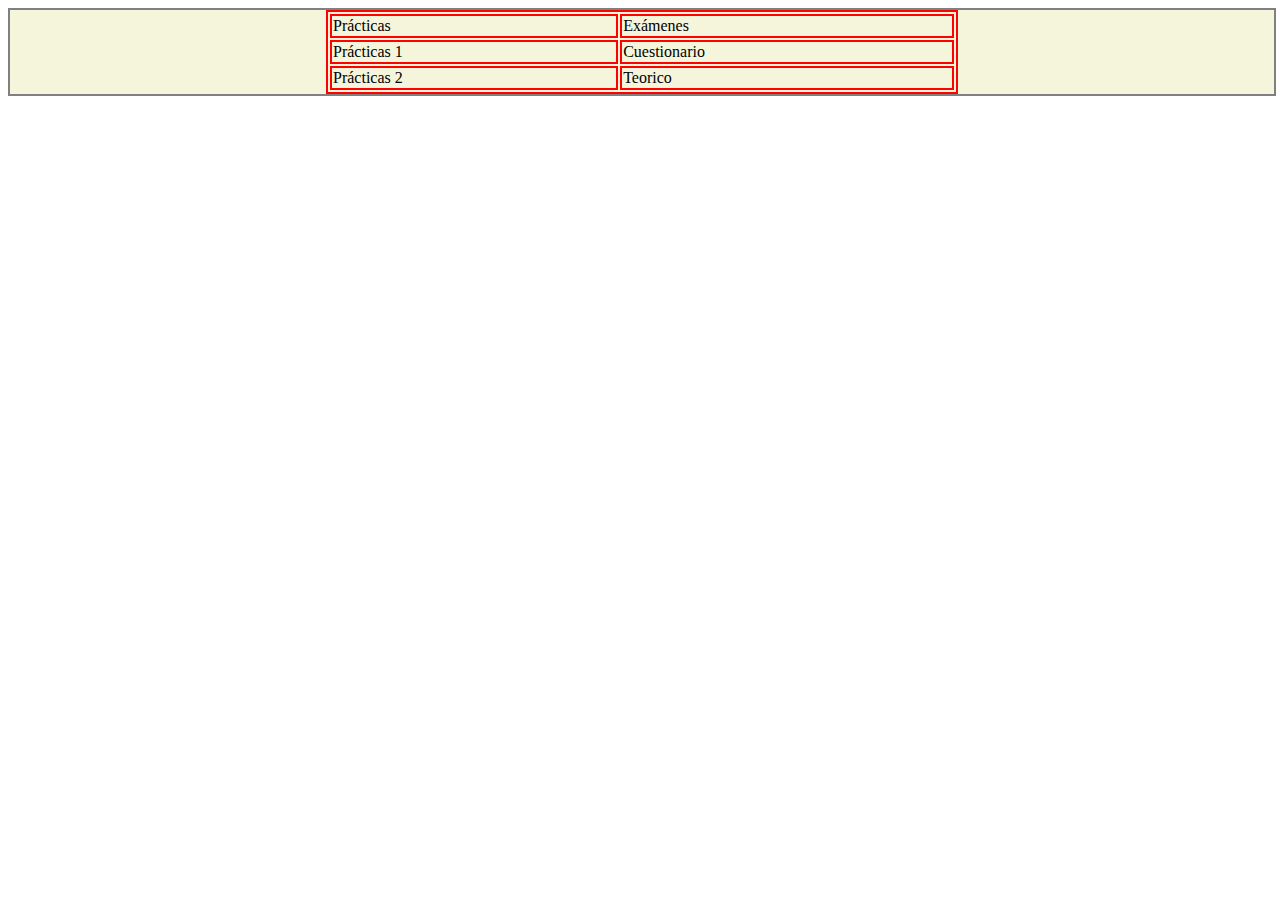
<file: HTML+CSS/1rpractica/index.html>
<!DOCTYPE html>
<html lang="en">
<head>
    <meta charset="UTF-8">
    <meta http-equiv="X-UA-Compatible" content="IE=edge">
    <meta name="viewport" content="width=device-width, initial-scale=1.0">
    <title>Document</title>
    <link rel="stylesheet" href="style.css">
</head>
<body>
    <main>
        <table>
            <thead>
                    <td> Prácticas </td>
                    <td> Exámenes </td>
            </thead>
            
            <tbody>
                <tr>
                    <td> Prácticas 1 </td>
                    <td> Cuestionario </td>
                </tr>
            
                <tr>
                    <td> Prácticas 2 </td>
                    <td> Teorico </td>
                </tr>
            </tbody>
        </table>
    </main>
</body>
</html>
</file>
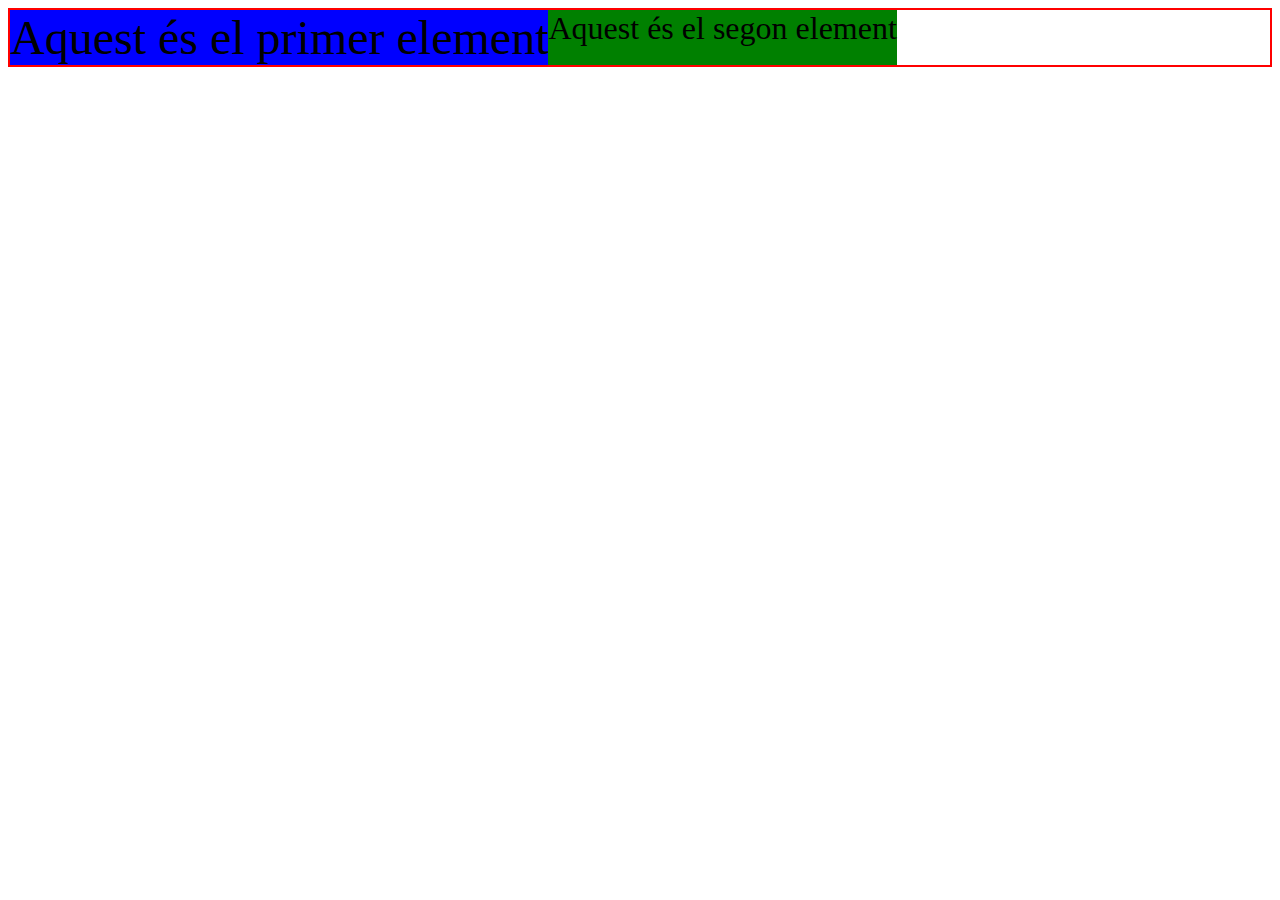
<file: HTML+CSS/2npractica/index.html>
<!DOCTYPE html>
<html lang="en">
<head>
    <meta charset="UTF-8">
    <meta http-equiv="X-UA-Compatible" content="IE=edge">
    <meta name="viewport" content="width=device-width, initial-scale=1.0">
    <title>Document</title>
    <link rel="stylesheet" href="style.css">
</head>
<body>
    <section>
        <article class="element1">Aquest és el primer element</article>
        <article class="element2">Aquest és el segon element</article>
    </section>
</body>
</html>
</file>
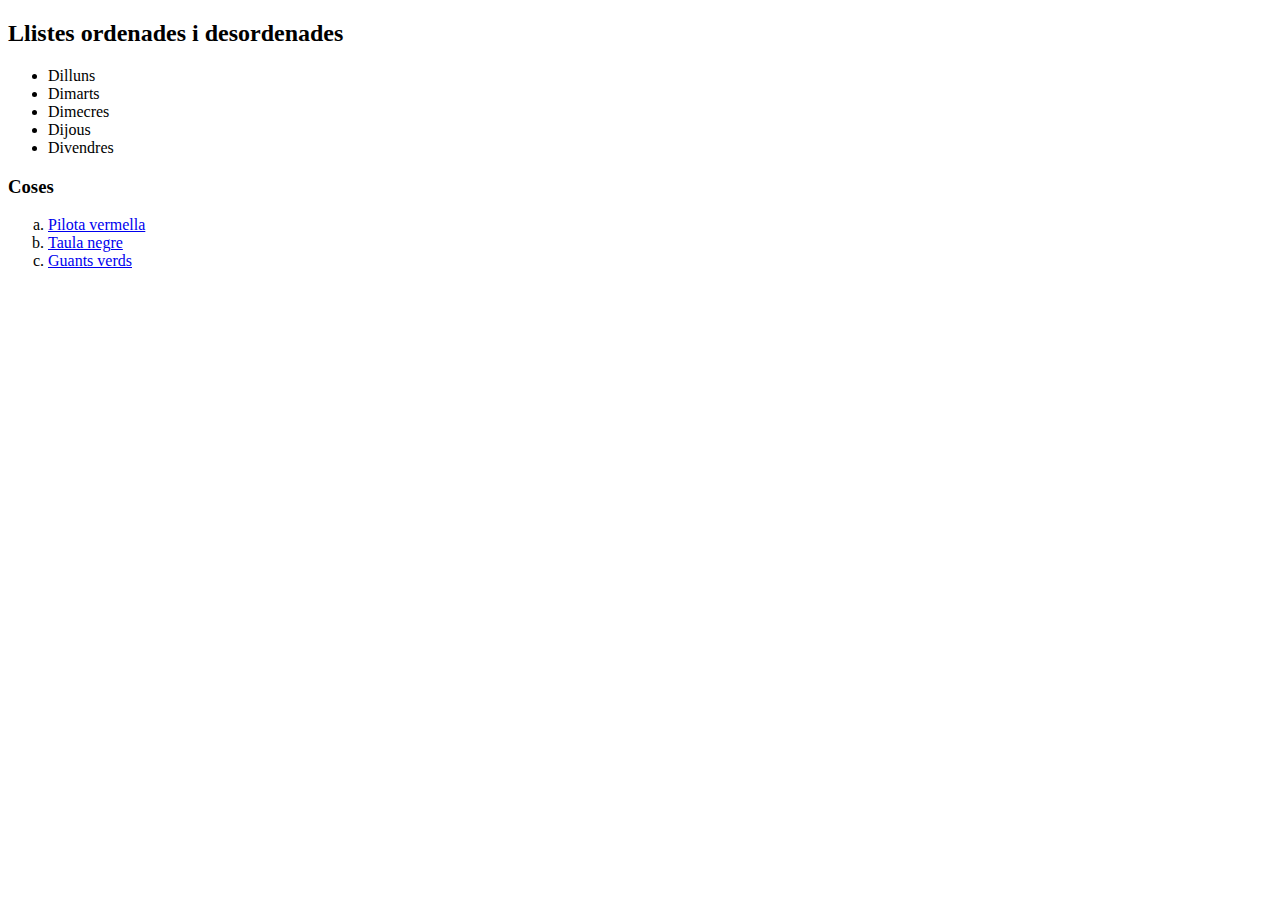
<file: HTML+CSS/3rpractica/index.html>
<!DOCTYPE html>
<html lang="en">
<head>
    <meta charset="UTF-8">
    <meta http-equiv="X-UA-Compatible" content="IE=edge">
    <meta name="viewport" content="width=device-width, initial-scale=1.0">
    <title>Document</title>
</head>
<body>
    <header>
        <h2> Llistes ordenades i desordenades </h2>
    </header>
    <main>
        <ul>
            <li> Dilluns </li>
            <li> Dimarts </li>
            <li> Dimecres </li>
            <li> Dijous </li>
            <li> Divendres </li>
        </ul>
        
        <h3> Coses </h3>
        
        <ol type="a">
            <li> <a href="https://www.givemefit.com/916-thickbox_default/fitball.jpg"> Pilota vermella </a> </li>
            <li> <a href="https://media.kavehome.com/media/cache/a5/0c/a50cd9089d15e0c6a03dfbefdc742ddd.jpg"> Taula negre </a></li> 
            <li> <a href="https://www.shopmami.com/pub/media/catalog/product/cache/49dcd5d85f0fa4d590e132d0368d8132/g/u/guantes_de_lana_ni_o_dinosaurio_1.jpg"> Guants verds </a> </li> 
        </ol>
    </main>
</body>
</html>
</file>
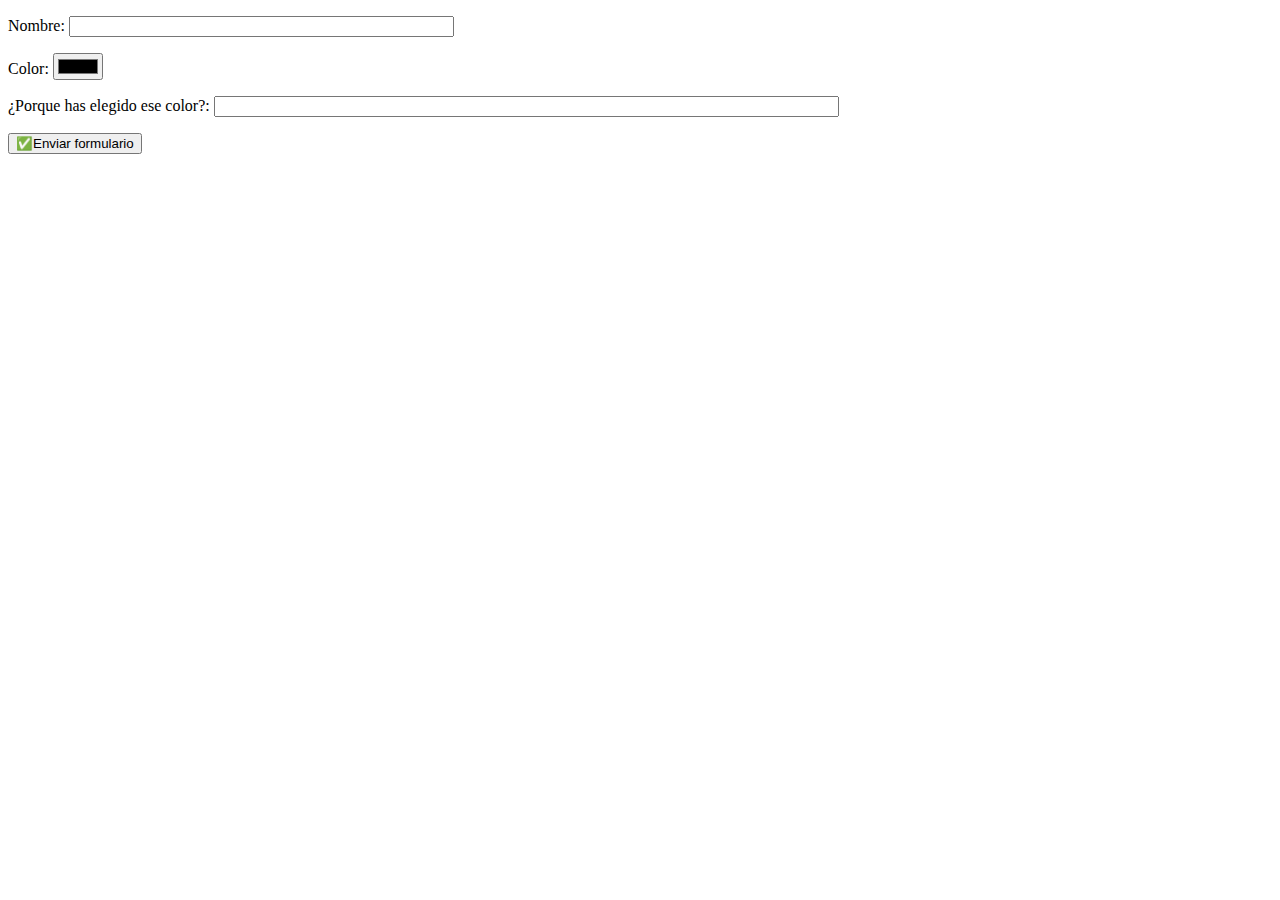
<file: Formulario/6practica/1formulario.html>
<!DOCTYPE html>
<html lang="en">
<head>
    <meta charset="UTF-8">
    <meta http-equiv="X-UA-Compatible" content="IE=edge">
    <meta name="Actividad 1 formularios 1" content="width=device-width, initial-scale=1.0">
    <title>Document</title>
</head>
<body>
    <main>

        <!-- Metodod del formulario -->
        <form action="mailto:correo@gmail.com" method="post">
            
            <!-- Nombre del usuario -->
            <p>Nombre: 
                <input type="text" name="Nombre completo" id="name" size="45" maxlength= "30">
            </p> 

            <!-- Elegir un color -->
            <p>Color: 
                <input type="color" name="Elige un color" id="ojos" size="45"  maxlength= "30">
            </p> 

            <!-- ¿Porque has elegido ese color? -->
            <p>¿Porque has elegido ese color?: 
                <input type="text" name="Expliacción del porque han elegido ese color" id="pqcolor" size="75" maxlength= "150">
            </p> 

            <!-- Enviar formulario -->
            <p>
                <input type="submit" value="✅Enviar formulario" />
            </p>

        </form>
            
    </main>
</body>
</html>
</file>
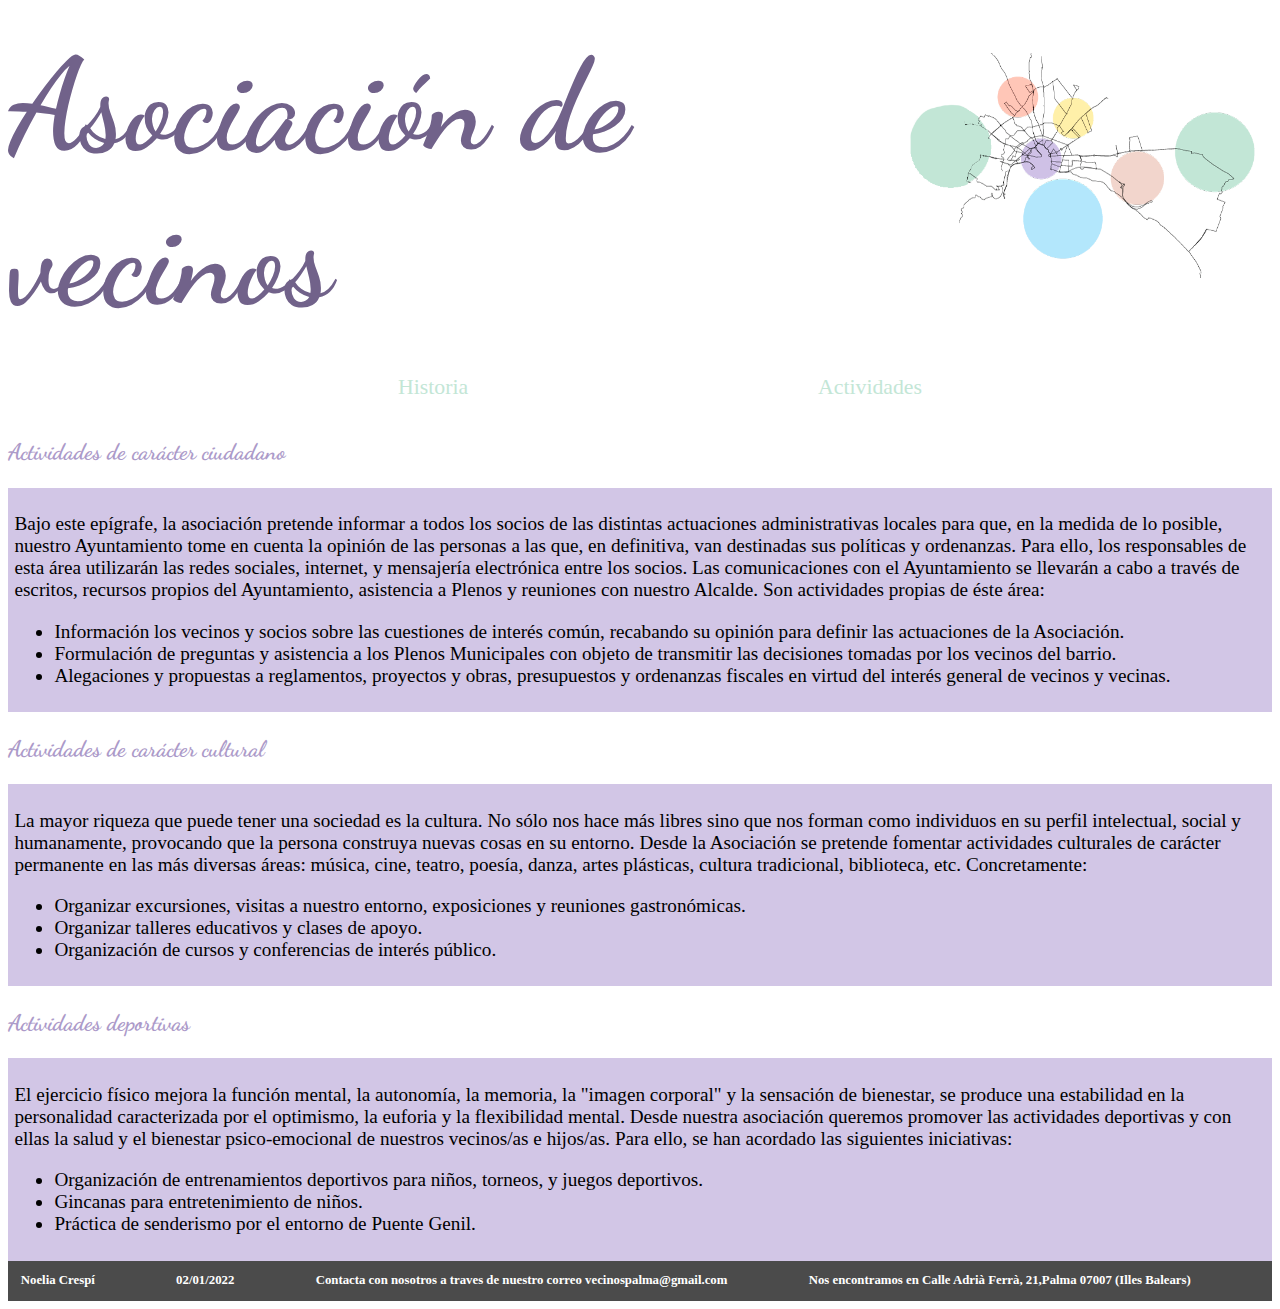
<file: HTML+CSS/4rpractica/actividades.html>
<!DOCTYPE html>
<html lang="en">
<head>
    <meta charset="UTF-8">
    <meta http-equiv="X-UA-Compatible" content="IE=edge">
    <meta name="viewport" content="width=device-width, initial-scale=1.0">
    <title>Asociación de vecinos</title>
    <link rel="stylesheet" href="style.css">
    <!-- importación del estilo de letra utilizado para títulos -->
    <link rel="preconnect" href="https://fonts.googleapis.com">
    <link rel="preconnect" href="https://fonts.gstatic.com" crossorigin>
    <link href="https://fonts.googleapis.com/css2?family=Dancing+Script&display=swap" rel="stylesheet">
</head>
<body>
    
    <!-- titulo de la web -->
    <header>
        <section class="title">
            <h1> <a href="home.html"> Asociación de vecinos </a> </h1>
            <a href="home.html"> <img src="./imagenes/indexImg.png" alt="" > </a>
        </section>
        
        <!-- barra de navefgación -->
        <section class="nav">
            <nav>
                <ul>
                    <li> <a href="historia.html">Historia</a></li>
                    <li> <a href="actividades.html">Actividades</a></li>
                </ul>
            </nav>
        </section>

    </header>

    <main>
        
        <!-- 1r apartado -->
        <article>
            <h3> Actividades de carácter ciudadano </h3>
            <div>
                <p>
                    Bajo este epígrafe, la asociación pretende informar a todos los socios de las distintas actuaciones administrativas locales para que, en la medida de lo posible, nuestro Ayuntamiento tome en cuenta la opinión de las personas a las que, en definitiva, van destinadas sus políticas y ordenanzas. Para ello, los responsables de esta área utilizarán las redes sociales, internet, y mensajería electrónica entre los socios. Las comunicaciones con el Ayuntamiento se llevarán a cabo a través de escritos, recursos propios del Ayuntamiento, asistencia a Plenos y reuniones con nuestro Alcalde. Son actividades propias de éste área:
                </p>
                <ul>
                    <li> Información los vecinos y socios sobre las cuestiones de interés común, recabando su opinión para definir las actuaciones de la Asociación.</li>
                    <li>Formulación de preguntas y asistencia a los Plenos Municipales con objeto de transmitir las decisiones tomadas por los vecinos del barrio.</li>
                    <li>Alegaciones y propuestas a reglamentos, proyectos y obras, presupuestos y ordenanzas fiscales en virtud del interés general de vecinos y vecinas.</li>
                </ul>
            </div>
        </article>
        
        <!-- 2n apartado -->
        <article>
            <h3> Actividades de carácter cultural </h3>
            <div>
                <p>
                    La mayor riqueza que puede tener una sociedad es la cultura. No sólo nos hace más libres sino que nos forman como individuos en su perfil intelectual, social y humanamente, provocando que la persona construya nuevas cosas en su entorno. Desde la Asociación se pretende fomentar actividades culturales de carácter permanente en las más diversas áreas: música, cine, teatro, poesía, danza, artes plásticas, cultura tradicional, biblioteca, etc. Concretamente:
                </p>
                <ul>
                    <li> Organizar excursiones, visitas a nuestro entorno, exposiciones y reuniones gastronómicas.</li>
                    <li> Organizar talleres educativos y clases de apoyo.</li>
                    <li>Organización de cursos y conferencias de interés público.</li>
                </ul>
            </div>
        </article>

        <!-- 3r apartado -->
        <article>
            <h3> Actividades deportivas </h3>
            <div>
                <p>
                    El ejercicio físico mejora la función mental, la autonomía, la memoria, la "imagen corporal" y la sensación de bienestar, se produce una estabilidad en la personalidad caracterizada por el optimismo, la euforia y la flexibilidad mental. Desde nuestra asociación queremos promover las actividades deportivas y con ellas la salud y el bienestar psico-emocional de nuestros vecinos/as e hijos/as. Para ello, se han acordado las siguientes iniciativas:
                </p>
                <ul>
                    <li> Organización de entrenamientos deportivos para niños, torneos, y juegos deportivos.</li>
                    <li> Gincanas para entretenimiento de niños.</li>
                    <li>Práctica de senderismo por el entorno de Puente Genil.</li>
                </ul>
            </div>
        </article>

    </main>

    <!-- Pie de página -->
    <footer>
        
        <h3> Noelia Crespí </h3>
        <h3> 02/01/2022 </h3>
        <h3> Contacta con nosotros a traves de nuestro correo <a href="mailto:vecinospalma@gmail.com"> vecinospalma@gmail.com </a></h3>
        <h3> Nos encontramos en <a href="https://goo.gl/maps/bT7B7QviNpjboJ129">Calle  Adrià Ferrà, 21,Palma 07007 (Illes Balears)</
        a></h3>

    </footer>

</body>

</html>
</file>
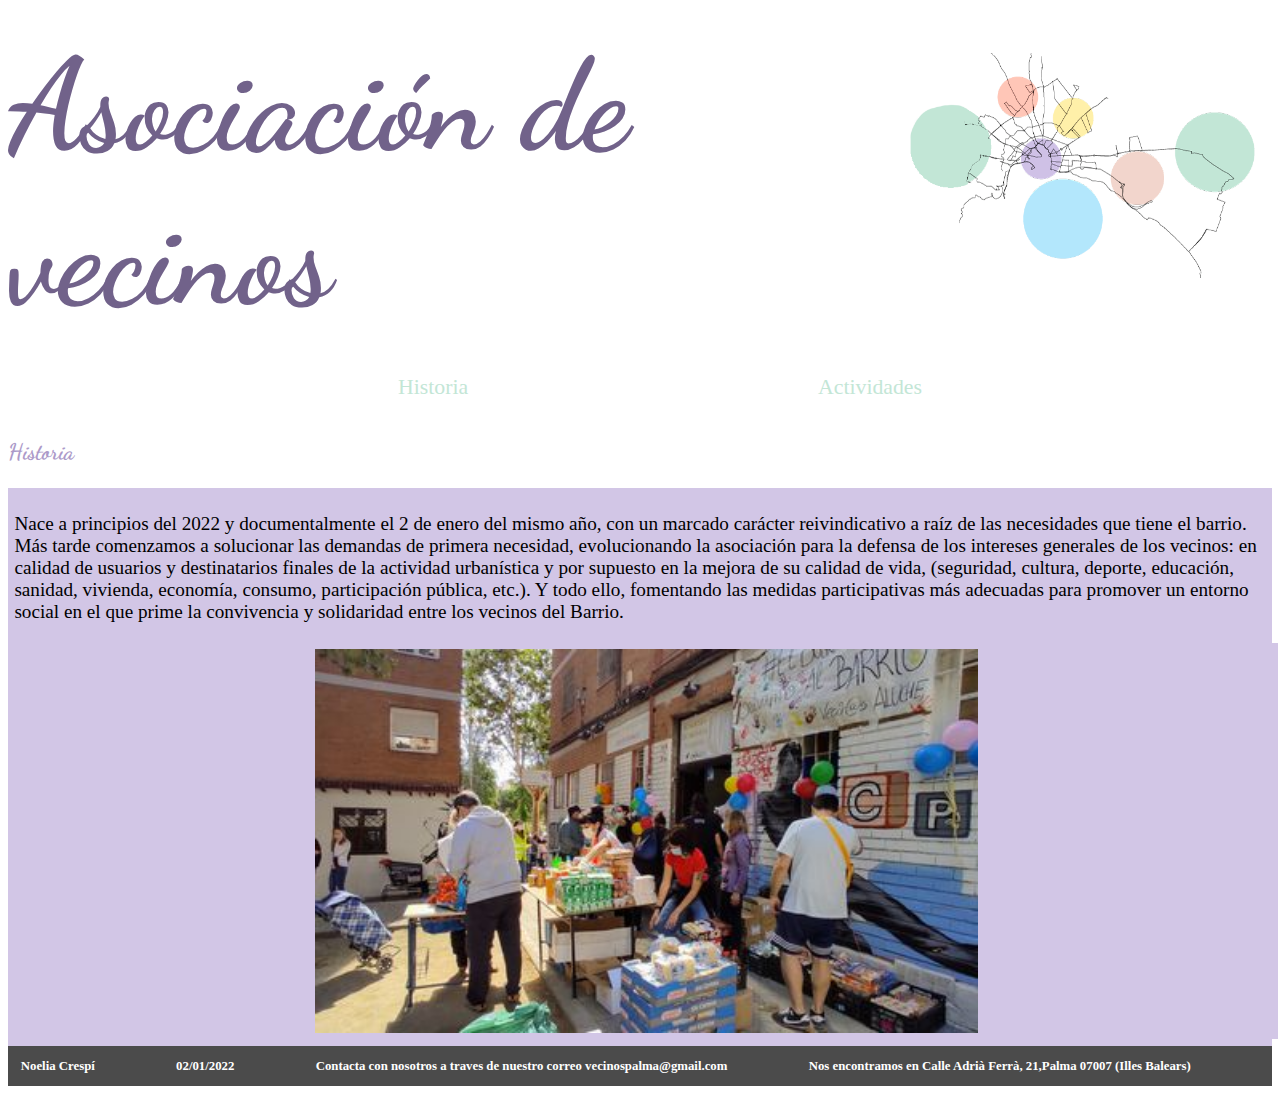
<file: HTML+CSS/4rpractica/historia.html>
<!DOCTYPE html>
<html lang="en">
<head>
    <meta charset="UTF-8">
    <meta http-equiv="X-UA-Compatible" content="IE=edge">
    <meta name="viewport" content="width=device-width, initial-scale=1.0">
    <title>Asociación de vecinos</title>
    <link rel="stylesheet" href="style.css">
    <!-- importación del estilo de letra utilizado para títulos -->
    <link rel="preconnect" href="https://fonts.googleapis.com">
    <link rel="preconnect" href="https://fonts.gstatic.com" crossorigin>
    <link href="https://fonts.googleapis.com/css2?family=Dancing+Script&display=swap" rel="stylesheet">
</head>
<body>
    
    <!-- titulo de la web -->
    <header>
        <section class="title">
            <h1> <a href="home.html"> Asociación de vecinos </a> </h1>
            <a href="home.html"> <img src="./imagenes/indexImg.png" alt="" > </a>
        </section>
        
        <!-- barra de navegación -->
        <section class="nav">
            <nav>
                <ul>
                    <li> <a href="historia.html">Historia</a></li>
                    <li> <a href="actividades.html">Actividades</a></li>
                </ul>
            </nav>
        </section>

    </header>

    <main>
        
        <article>
            <h3> Historia </h3>
            <div>
                <p>
                    Nace a principios del 2022 y documentalmente el 2 de enero del mismo año, con un marcado carácter reivindicativo a raíz de las necesidades que tiene el barrio. Más tarde comenzamos a solucionar las demandas de primera necesidad, evolucionando la asociación para la defensa de los intereses generales de los vecinos: en calidad de usuarios y destinatarios finales de la actividad urbanística y por supuesto en la mejora de su calidad de vida, (seguridad, cultura, deporte, educación, sanidad, vivienda, economía, consumo, participación pública, etc.). Y todo ello, fomentando las medidas participativas más adecuadas para promover un entorno social en el que prime la convivencia y solidaridad entre los vecinos del Barrio.
                </p>
                <div class="img">
                    <img src="./imagenes/historia.jpeg" alt="">
                </div>
            </div>
        </article>

    </main>

    <!-- Pie de página -->
    <footer>
        
        <h3> Noelia Crespí </h3>
        <h3> 02/01/2022 </h3>
        <h3> Contacta con nosotros a traves de nuestro correo <a href="mailto:vecinospalma@gmail.com"> vecinospalma@gmail.com </a></h3>
        <h3> Nos encontramos en <a href="https://goo.gl/maps/bT7B7QviNpjboJ129">Calle  Adrià Ferrà, 21,Palma 07007 (Illes Balears)</
        a></h3>
    
    </footer>

</body>

</html>
</file>
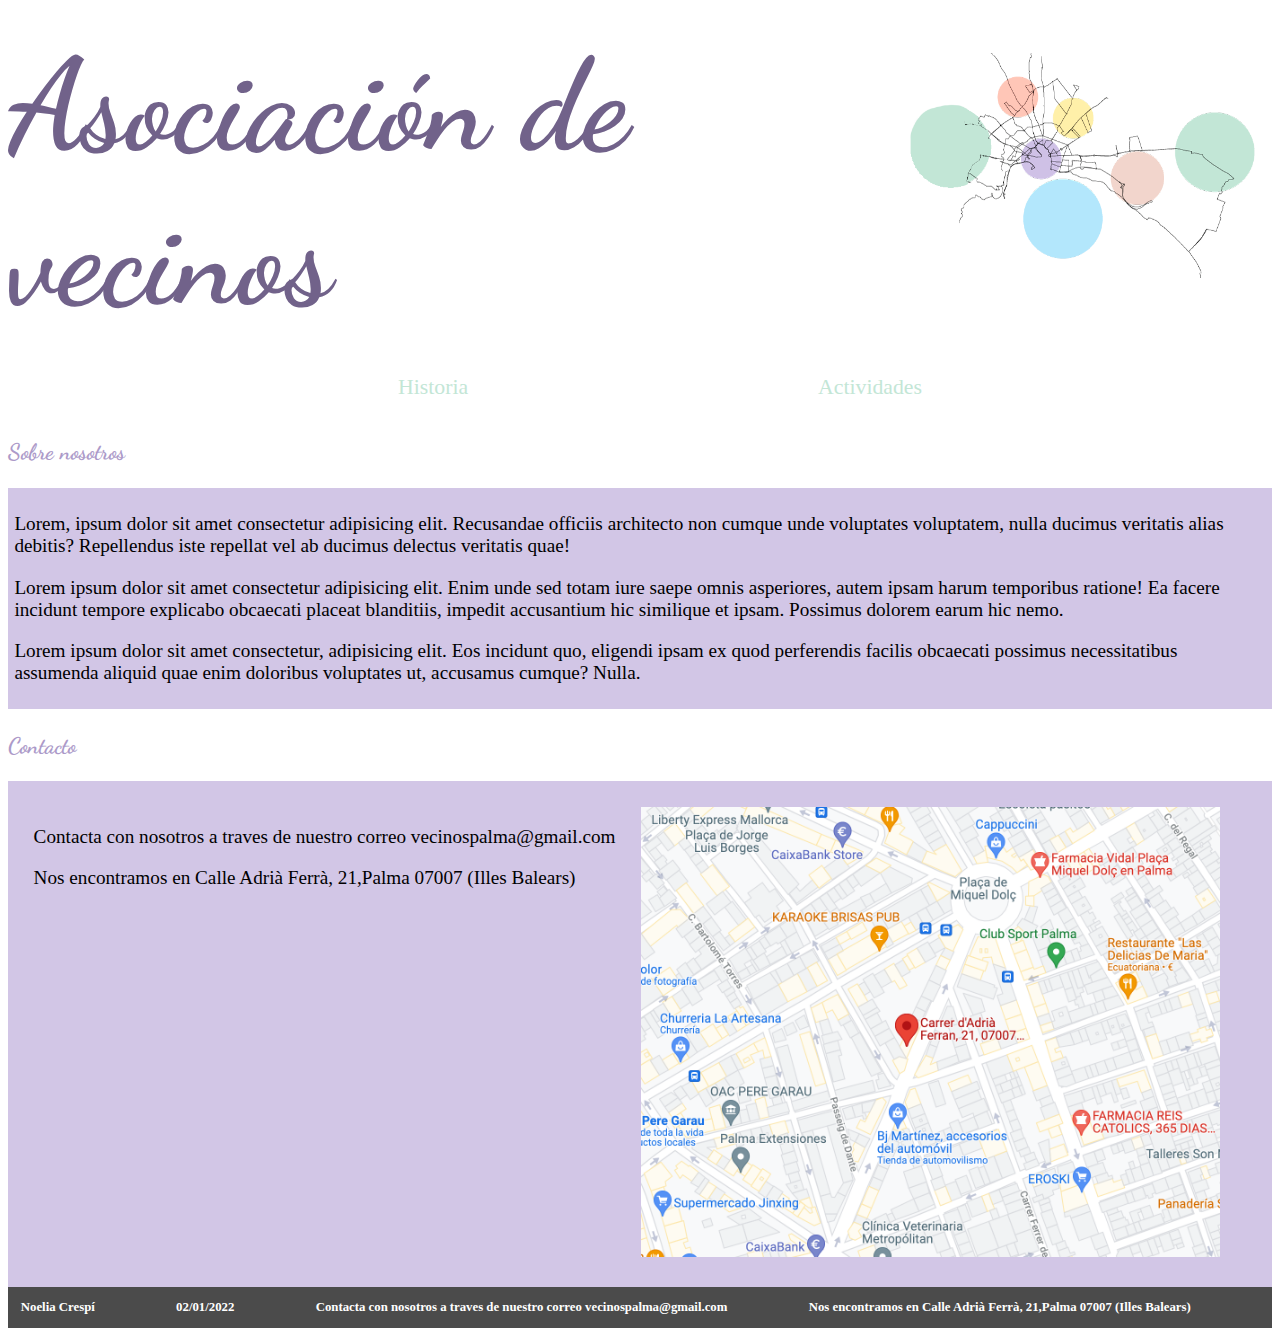
<file: HTML+CSS/4rpractica/home.html>
<!DOCTYPE html>
<html lang="en">
<head>
    <meta charset="UTF-8">
    <meta http-equiv="X-UA-Compatible" content="IE=edge">
    <meta name="viewport" content="width=device-width, initial-scale=1.0">
    <title>Asociación de vecinos</title>
    <link rel="stylesheet" href="style.css">
    <!-- importación del estilo de letra utilizado para títulos -->
    <link rel="preconnect" href="https://fonts.googleapis.com">
    <link rel="preconnect" href="https://fonts.gstatic.com" crossorigin>
    <link href="https://fonts.googleapis.com/css2?family=Dancing+Script&display=swap" rel="stylesheet">
</head>
<body>
    
    <header>
        
        <!-- titulo de la web -->
        <section class="title">
            <h1> <a href="home.html"> Asociación de vecinos </a> </h1>
            <a href="home.html"> <img src="./imagenes/indexImg.png" alt="" > </a>
        </section>
        
        <!-- barra de navefgación -->
        <section class="nav">
            <nav>
                <ul>
                    <li> <a href="historia.html">Historia</a></li>
                    <li> <a href="actividades.html">Actividades</a></li>
                </ul>
            </nav>
        </section>

    </header>

    <main>
        
        <!-- 1r apartado -->
        <article>
            <h3> Sobre nosotros </h3>
            <div>
                <p>
                    Lorem, ipsum dolor sit amet consectetur adipisicing elit. Recusandae officiis architecto non cumque unde voluptates voluptatem, nulla ducimus veritatis alias debitis? Repellendus iste repellat vel ab ducimus delectus veritatis quae!
                </p>
                <p>
                    Lorem ipsum dolor sit amet consectetur adipisicing elit. Enim unde sed totam iure saepe omnis asperiores, autem ipsam harum temporibus ratione! Ea facere incidunt tempore explicabo obcaecati placeat blanditiis, impedit accusantium hic similique et ipsam. Possimus dolorem earum hic nemo.
                </p>
                <p>
                    Lorem ipsum dolor sit amet consectetur, adipisicing elit. Eos incidunt quo, eligendi ipsam ex quod perferendis facilis obcaecati possimus necessitatibus assumenda aliquid quae enim doloribus voluptates ut, accusamus cumque? Nulla.
                </p>
            </div>
        </article>
        
        <!-- 2n apartado -->
        <aside>
            <h3>Contacto</h3>
            <div class="text">
                <div>
                    <p> Contacta con nosotros a traves de nuestro correo <a href="mailto:vecinospalma@gmail.com"> vecinospalma@gmail.com </a></p>
                    <p> Nos encontramos en <a href="https://goo.gl/maps/bT7B7QviNpjboJ129">Calle  Adrià Ferrà, 21,Palma 07007 (Illes Balears)</a></p>
                </div>
                <div>
                    <a href="https://goo.gl/maps/bT7B7QviNpjboJ129"><img src="./imagenes/mapsAsociación.png" alt=""></a>
                </div>
            </div>
        </aside>

    </main>

    <!-- Pie de página -->
    <footer>
        
        <h3> Noelia Crespí </h3>
        <h3> 02/01/2022 </h3>
        <h3> Contacta con nosotros a traves de nuestro correo <a href="mailto:vecinospalma@gmail.com"> vecinospalma@gmail.com </a></h3>
        <h3> Nos encontramos en <a href="https://goo.gl/maps/bT7B7QviNpjboJ129">Calle  Adrià Ferrà, 21,Palma 07007 (Illes Balears)</
        a></h3>
    
    </footer>

</body>

</html>
</file>
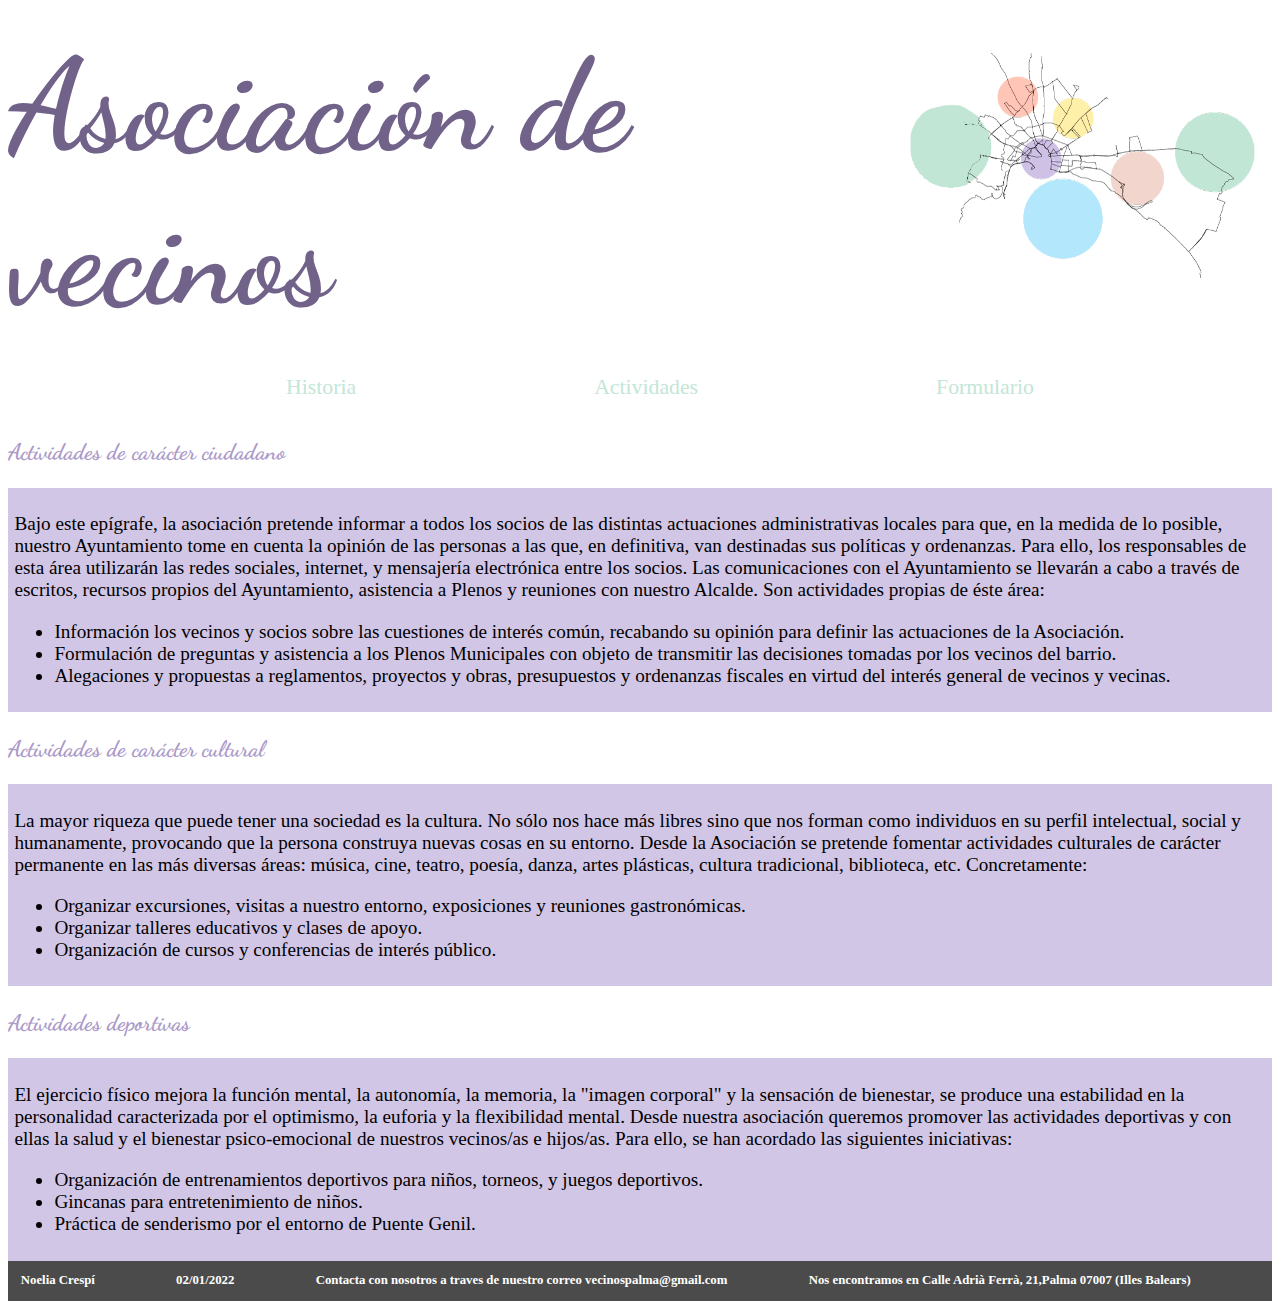
<file: HTML+CSS/5npractica/actividades.html>
<!DOCTYPE html>
<html lang="en">
<head>
    <meta charset="UTF-8">
    <meta http-equiv="X-UA-Compatible" content="IE=edge">
    <meta name="viewport" content="width=device-width, initial-scale=1.0">
    <title>Asociación de vecinos</title>
    <link rel="stylesheet" href="style.css">
    <!-- importación del estilo de letra utilizado para títulos -->
    <link rel="preconnect" href="https://fonts.googleapis.com">
    <link rel="preconnect" href="https://fonts.gstatic.com" crossorigin>
    <link href="https://fonts.googleapis.com/css2?family=Dancing+Script&display=swap" rel="stylesheet">
</head>
<body>
    
    <!-- titulo de la web -->
    <header>
        <section class="title">
            <h1> <a href="home.html"> Asociación de vecinos </a> </h1>
            <a href="home.html"> <img src="./imagenes/indexImg.png" alt="" > </a>
        </section>
        
        <!-- barra de navefgación -->
        <section class="nav">
            <nav>
                <ul>
                    <li> <a href="historia.html">Historia</a></li>
                    <li> <a href="actividades.html">Actividades</a></li>
                    <li> <a href="formulario.html"> Formulario </a></li>
                </ul>
            </nav>
        </section>

    </header>

    <main>
        
        <!-- 1r apartado -->
        <article>
            <h3> Actividades de carácter ciudadano </h3>
            <div>
                <p>
                    Bajo este epígrafe, la asociación pretende informar a todos los socios de las distintas actuaciones administrativas locales para que, en la medida de lo posible, nuestro Ayuntamiento tome en cuenta la opinión de las personas a las que, en definitiva, van destinadas sus políticas y ordenanzas. Para ello, los responsables de esta área utilizarán las redes sociales, internet, y mensajería electrónica entre los socios. Las comunicaciones con el Ayuntamiento se llevarán a cabo a través de escritos, recursos propios del Ayuntamiento, asistencia a Plenos y reuniones con nuestro Alcalde. Son actividades propias de éste área:
                </p>
                <ul>
                    <li> Información los vecinos y socios sobre las cuestiones de interés común, recabando su opinión para definir las actuaciones de la Asociación.</li>
                    <li>Formulación de preguntas y asistencia a los Plenos Municipales con objeto de transmitir las decisiones tomadas por los vecinos del barrio.</li>
                    <li>Alegaciones y propuestas a reglamentos, proyectos y obras, presupuestos y ordenanzas fiscales en virtud del interés general de vecinos y vecinas.</li>
                </ul>
            </div>
        </article>
        
        <!-- 2n apartado -->
        <article>
            <h3> Actividades de carácter cultural </h3>
            <div>
                <p>
                    La mayor riqueza que puede tener una sociedad es la cultura. No sólo nos hace más libres sino que nos forman como individuos en su perfil intelectual, social y humanamente, provocando que la persona construya nuevas cosas en su entorno. Desde la Asociación se pretende fomentar actividades culturales de carácter permanente en las más diversas áreas: música, cine, teatro, poesía, danza, artes plásticas, cultura tradicional, biblioteca, etc. Concretamente:
                </p>
                <ul>
                    <li> Organizar excursiones, visitas a nuestro entorno, exposiciones y reuniones gastronómicas.</li>
                    <li> Organizar talleres educativos y clases de apoyo.</li>
                    <li>Organización de cursos y conferencias de interés público.</li>
                </ul>
            </div>
        </article>

        <!-- 3r apartado -->
        <article>
            <h3> Actividades deportivas </h3>
            <div>
                <p>
                    El ejercicio físico mejora la función mental, la autonomía, la memoria, la "imagen corporal" y la sensación de bienestar, se produce una estabilidad en la personalidad caracterizada por el optimismo, la euforia y la flexibilidad mental. Desde nuestra asociación queremos promover las actividades deportivas y con ellas la salud y el bienestar psico-emocional de nuestros vecinos/as e hijos/as. Para ello, se han acordado las siguientes iniciativas:
                </p>
                <ul>
                    <li> Organización de entrenamientos deportivos para niños, torneos, y juegos deportivos.</li>
                    <li> Gincanas para entretenimiento de niños.</li>
                    <li>Práctica de senderismo por el entorno de Puente Genil.</li>
                </ul>
            </div>
        </article>

    </main>

    <!-- Pie de página -->
    <footer>
        
        <h3> Noelia Crespí </h3>
        <h3> 02/01/2022 </h3>
        <h3> Contacta con nosotros a traves de nuestro correo <a href="mailto:vecinospalma@gmail.com"> vecinospalma@gmail.com </a></h3>
        <h3> Nos encontramos en <a href="https://goo.gl/maps/bT7B7QviNpjboJ129">Calle  Adrià Ferrà, 21,Palma 07007 (Illes Balears)</
        a></h3>

    </footer>

</body>

</html>
</file>
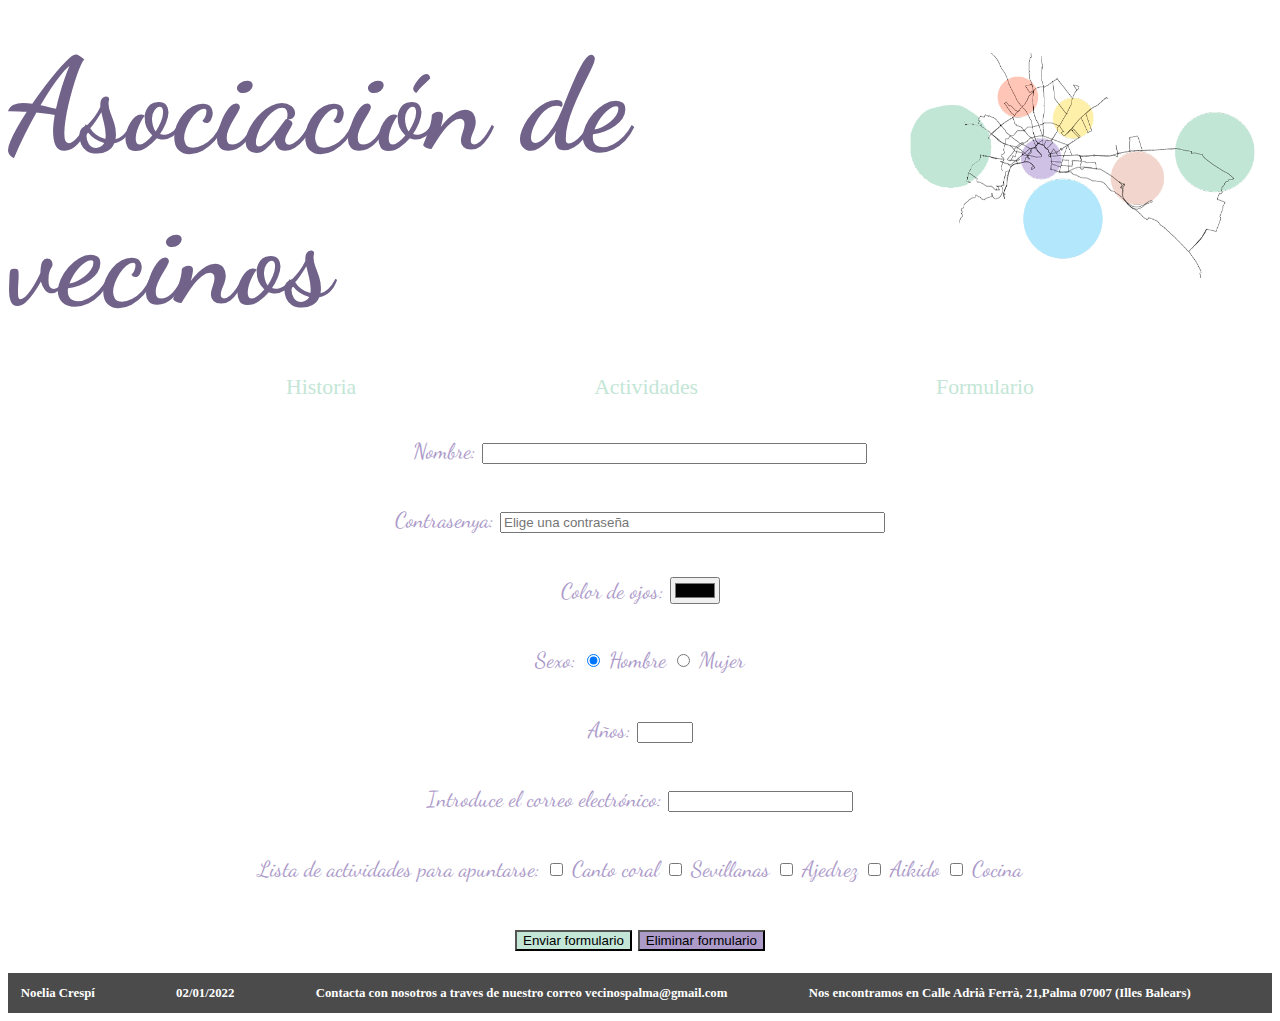
<file: HTML+CSS/5npractica/formulario.html>
<!DOCTYPE html>
<html lang="en">
<head>
    <meta charset="UTF-8">
    <meta http-equiv="X-UA-Compatible" content="IE=edge">
    <meta name="viewport" content="width=device-width, initial-scale=1.0">
    <title>Asociación de vecinos</title>
    <link rel="stylesheet" href="style.css">
    <!-- importación del estilo de letra utilizado para títulos -->
    <link rel="preconnect" href="https://fonts.googleapis.com">
    <link rel="preconnect" href="https://fonts.gstatic.com" crossorigin>
    <link href="https://fonts.googleapis.com/css2?family=Dancing+Script&display=swap" rel="stylesheet">
</head>
<body>
    
    <header>
        
        <!-- titulo de la web -->
        <section class="title">
            <h1> <a href="home.html"> Asociación de vecinos </a> </h1>
            <a href="home.html"> <img src="./imagenes/indexImg.png" alt="" > </a>
        </section>
        
        <!-- barra de navefgación -->
        <section class="nav">
            <nav>
                <ul>
                    <li> <a href="historia.html"> Historia </a></li>
                    <li> <a href="actividades.html"> Actividades </a></li>
                    <li> <a href="formulario.html"> Formulario </a></li>
                </ul>
            </nav>
        </section>

    </header>

    <main>
        
        <!-- Metodod del formulario -->
        <form action="mailto:correo@gmail.com" method="post">
            
            <!-- Nombre del usuario -->
            <p>Nombre: 
                <input type="text" name="Nombre completo" id="name" size="45" maxlength= "30">
            </p> 
            
            <!-- Contraseña del usuario -->
            <p>Contrasenya: <input type="password" name="contraseña" id="password" placeholder="Elige una contraseña" size="45" pattern="(?=^.{8,12}$)((?=.*\d)|(?=.*\W+))(?![.\n])(?=.*[A-Za-z]).*$"required>
            </p>
            
            <!-- Elegir un color -->
            <p>Color de ojos: 
                <input type="color" name="Color de ojos del usuario" id="ojos" size="45"  maxlength= "30">
            </p>            
            
            <!-- Elife el sexo -->
            <p>Sexo: 
                <input checked type="radio" name="sexo" id="hombre" value="h"> Hombre 
                <input type="radio" name="sexo" id="mujer" value="m"> Mujer 
            </p>

            <!-- Da la edad -->
            <p>Años: 
                <input type="number" name="nacido" id="edad" min="16" max="99" required>
            </p>

            <!-- Dejamos que le navegador compruebe el correo ya que las comprobaciones van cambiando -->
            <p>Introduce el correo electrónico: 
                <input type="email" name="email" id="email">
            </p>

            <!-- Lista de actividades -->
            <p>Lista de actividades para apuntarse:
                <input type="checkbox"  name="Lista de actividades para apuntarse" id="canto"> Canto coral
                <input type="checkbox"  name="Lista de actividades para apuntarse" id="sevillanas"> Sevillanas
                <input type="checkbox"  name="Lista de actividades para apuntarse" id="ajedrez"> Ajedrez
                <input type="checkbox"  name="Lista de actividades para apuntarse" id="aikido"> Aikido
                <input type="checkbox"  name="Lista de actividades para apuntarse" id="cocina"> Cocina
            </p>

            <!-- Enviar formulario -->
            <p>
                <input type="submit" value="Enviar formulario" />
            

            <!-- Eliminar formulario -->
                <input type="reset" value="Eliminar formulario" />
            </p>

        </form>
        
    </main>

        <!-- Pie de página -->
        <footer>
        
            <h3> Noelia Crespí </h3>
            <h3> 02/01/2022 </h3>
            <h3> Contacta con nosotros a traves de nuestro correo <a href="mailto:vecinospalma@gmail.com"> vecinospalma@gmail.com </a></h3>
            <h3> Nos encontramos en <a href="https://goo.gl/maps/bT7B7QviNpjboJ129">Calle  Adrià Ferrà, 21,Palma 07007 (Illes Balears)</
            a></h3>
        
        </footer>
    
    </body>
    
</html>
</file>
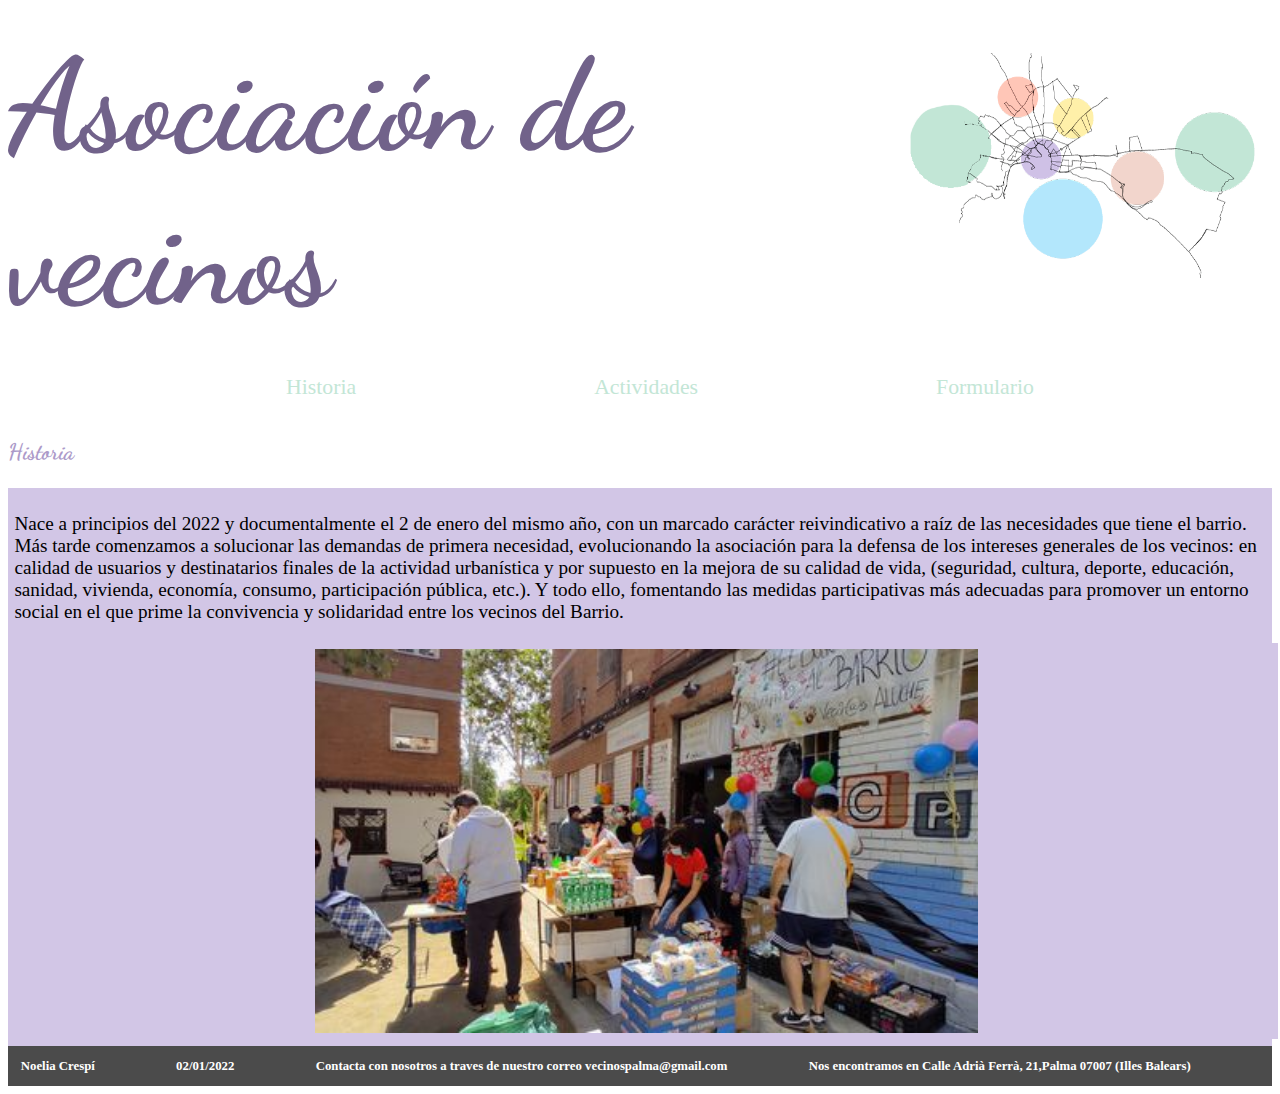
<file: HTML+CSS/5npractica/historia.html>
<!DOCTYPE html>
<html lang="en">
<head>
    <meta charset="UTF-8">
    <meta http-equiv="X-UA-Compatible" content="IE=edge">
    <meta name="viewport" content="width=device-width, initial-scale=1.0">
    <title>Asociación de vecinos</title>
    <link rel="stylesheet" href="style.css">
    <!-- importación del estilo de letra utilizado para títulos -->
    <link rel="preconnect" href="https://fonts.googleapis.com">
    <link rel="preconnect" href="https://fonts.gstatic.com" crossorigin>
    <link href="https://fonts.googleapis.com/css2?family=Dancing+Script&display=swap" rel="stylesheet">
</head>
<body>
    
    <!-- titulo de la web -->
    <header>
        <section class="title">
            <h1> <a href="home.html"> Asociación de vecinos </a> </h1>
            <a href="home.html"> <img src="./imagenes/indexImg.png" alt="" > </a>
        </section>
        
        <!-- barra de navegación -->
        <section class="nav">
            <nav>
                <ul>
                    <li> <a href="historia.html">Historia</a></li>
                    <li> <a href="actividades.html">Actividades</a></li>
                    <li> <a href="formulario.html"> Formulario </a></li>
                </ul>
            </nav>
        </section>

    </header>

    <main>
        
        <article>
            <h3> Historia </h3>
            <div>
                <p>
                    Nace a principios del 2022 y documentalmente el 2 de enero del mismo año, con un marcado carácter reivindicativo a raíz de las necesidades que tiene el barrio. Más tarde comenzamos a solucionar las demandas de primera necesidad, evolucionando la asociación para la defensa de los intereses generales de los vecinos: en calidad de usuarios y destinatarios finales de la actividad urbanística y por supuesto en la mejora de su calidad de vida, (seguridad, cultura, deporte, educación, sanidad, vivienda, economía, consumo, participación pública, etc.). Y todo ello, fomentando las medidas participativas más adecuadas para promover un entorno social en el que prime la convivencia y solidaridad entre los vecinos del Barrio.
                </p>
                <div class="img">
                    <img src="./imagenes/historia.jpeg" alt="">
                </div>
            </div>
        </article>

    </main>

    <!-- Pie de página -->
    <footer>
        
        <h3> Noelia Crespí </h3>
        <h3> 02/01/2022 </h3>
        <h3> Contacta con nosotros a traves de nuestro correo <a href="mailto:vecinospalma@gmail.com"> vecinospalma@gmail.com </a></h3>
        <h3> Nos encontramos en <a href="https://goo.gl/maps/bT7B7QviNpjboJ129">Calle  Adrià Ferrà, 21,Palma 07007 (Illes Balears)</
        a></h3>
    
    </footer>

</body>

</html>
</file>
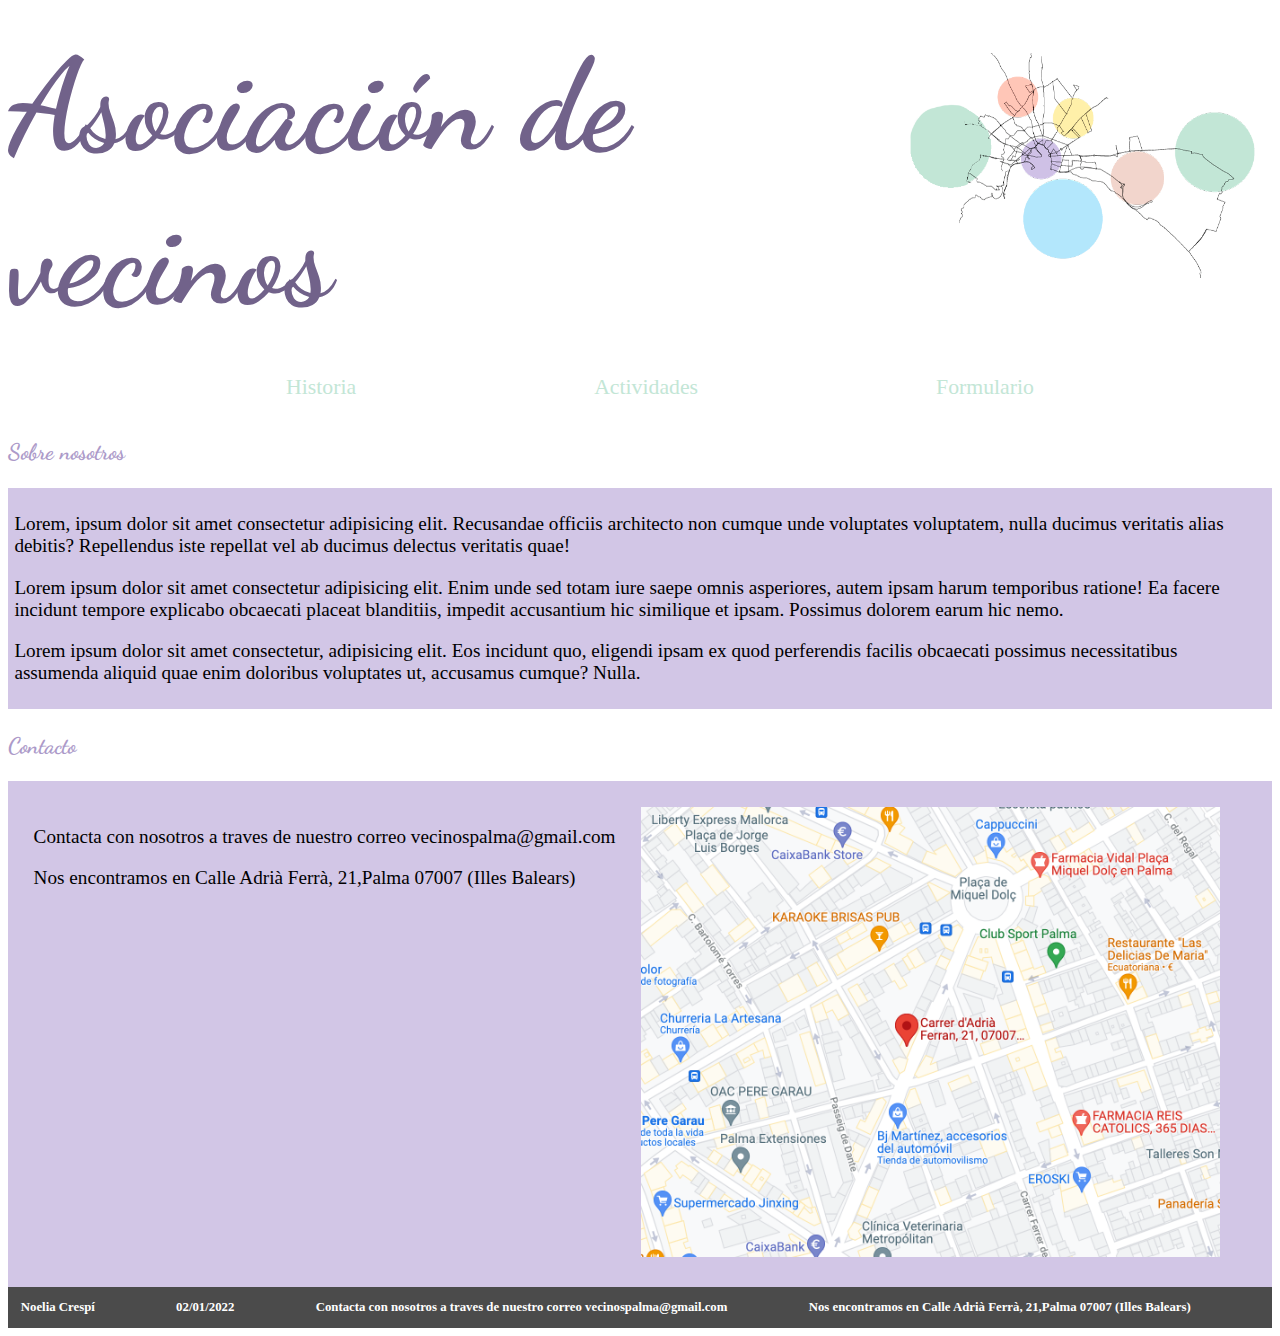
<file: HTML+CSS/5npractica/home.html>
<!DOCTYPE html>
<html lang="en">
<head>
    <meta charset="UTF-8">
    <meta http-equiv="X-UA-Compatible" content="IE=edge">
    <meta name="viewport" content="width=device-width, initial-scale=1.0">
    <title>Asociación de vecinos</title>
    <link rel="stylesheet" href="style.css">
    <!-- importación del estilo de letra utilizado para títulos -->
    <link rel="preconnect" href="https://fonts.googleapis.com">
    <link rel="preconnect" href="https://fonts.gstatic.com" crossorigin>
    <link href="https://fonts.googleapis.com/css2?family=Dancing+Script&display=swap" rel="stylesheet">
</head>
<body>
    
    <header>
        
        <!-- titulo de la web -->
        <section class="title">
            <h1> <a href="home.html"> Asociación de vecinos </a> </h1>
            <a href="home.html"> <img src="./imagenes/indexImg.png" alt="" > </a>
        </section>
        
        <!-- barra de navefgación -->
        <section class="nav">
            <nav>
                <ul>
                    <li> <a href="historia.html"> Historia </a></li>
                    <li> <a href="actividades.html"> Actividades </a></li>
                    <li> <a href="formulario.html"> Formulario </a></li>
                </ul>
            </nav>
        </section>

    </header>

    <main>
        
        <!-- 1r apartado -->
        <article>
            <h3> Sobre nosotros </h3>
            <div>
                <p>
                    Lorem, ipsum dolor sit amet consectetur adipisicing elit. Recusandae officiis architecto non cumque unde voluptates voluptatem, nulla ducimus veritatis alias debitis? Repellendus iste repellat vel ab ducimus delectus veritatis quae!
                </p>
                <p>
                    Lorem ipsum dolor sit amet consectetur adipisicing elit. Enim unde sed totam iure saepe omnis asperiores, autem ipsam harum temporibus ratione! Ea facere incidunt tempore explicabo obcaecati placeat blanditiis, impedit accusantium hic similique et ipsam. Possimus dolorem earum hic nemo.
                </p>
                <p>
                    Lorem ipsum dolor sit amet consectetur, adipisicing elit. Eos incidunt quo, eligendi ipsam ex quod perferendis facilis obcaecati possimus necessitatibus assumenda aliquid quae enim doloribus voluptates ut, accusamus cumque? Nulla.
                </p>
            </div>
        </article>
        
        <!-- 2n apartado -->
        <aside>
            <h3>Contacto</h3>
            <div class="text">
                <div>
                    <p> Contacta con nosotros a traves de nuestro correo <a href="mailto:vecinospalma@gmail.com"> vecinospalma@gmail.com </a></p>
                    <p> Nos encontramos en <a href="https://goo.gl/maps/bT7B7QviNpjboJ129">Calle  Adrià Ferrà, 21,Palma 07007 (Illes Balears)</a></p>
                </div>
                <div>
                    <a href="https://goo.gl/maps/bT7B7QviNpjboJ129"><img src="./imagenes/mapsAsociación.png" alt=""></a>
                </div>
            </div>
        </aside>

    </main>

    <!-- Pie de página -->
    <footer>
        
        <h3> Noelia Crespí </h3>
        <h3> 02/01/2022 </h3>
        <h3> Contacta con nosotros a traves de nuestro correo <a href="mailto:vecinospalma@gmail.com"> vecinospalma@gmail.com </a></h3>
        <h3> Nos encontramos en <a href="https://goo.gl/maps/bT7B7QviNpjboJ129">Calle  Adrià Ferrà, 21,Palma 07007 (Illes Balears)</
        a></h3>
    
    </footer>

</body>

</html>
</file>
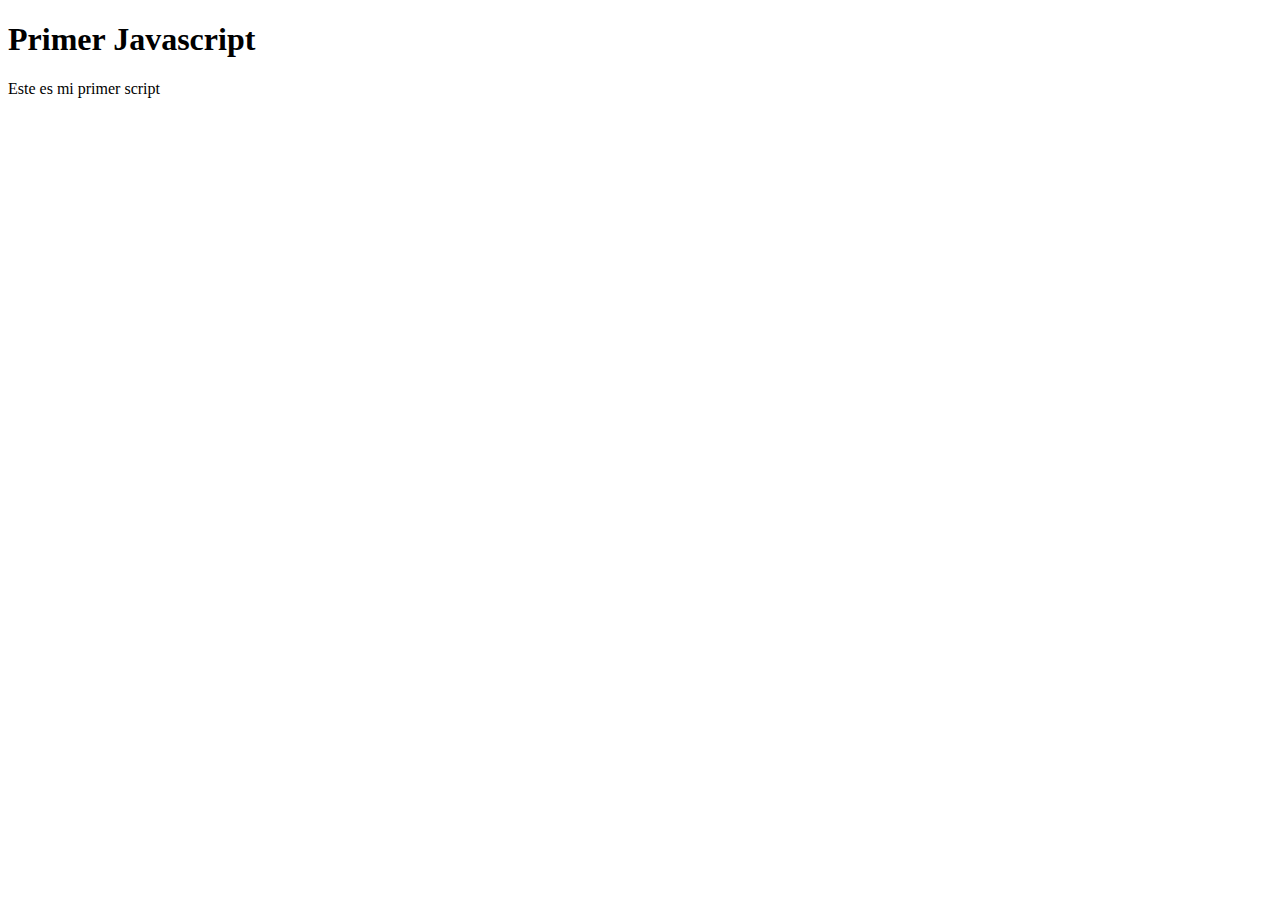
<file: Javascript/practica2/Ejercicio_1_2.html>
<!DOCTYPE html>
<html lang="en">
<head>
    <meta charset="UTF-8">
    <meta http-equiv="X-UA-Compatible" content="IE=edge">
    <meta name="Actividad 2, bloque 2" content="width=device-width, initial-scale=1.0">
    <title>Actividad 2, bloque 2</title>
</head>
<body>

    <h1>Primer Javascript</h1>

    <!-- importar el archijo Javascript -->
    <script src="1.js"></script>

</body>
</html>
</file>
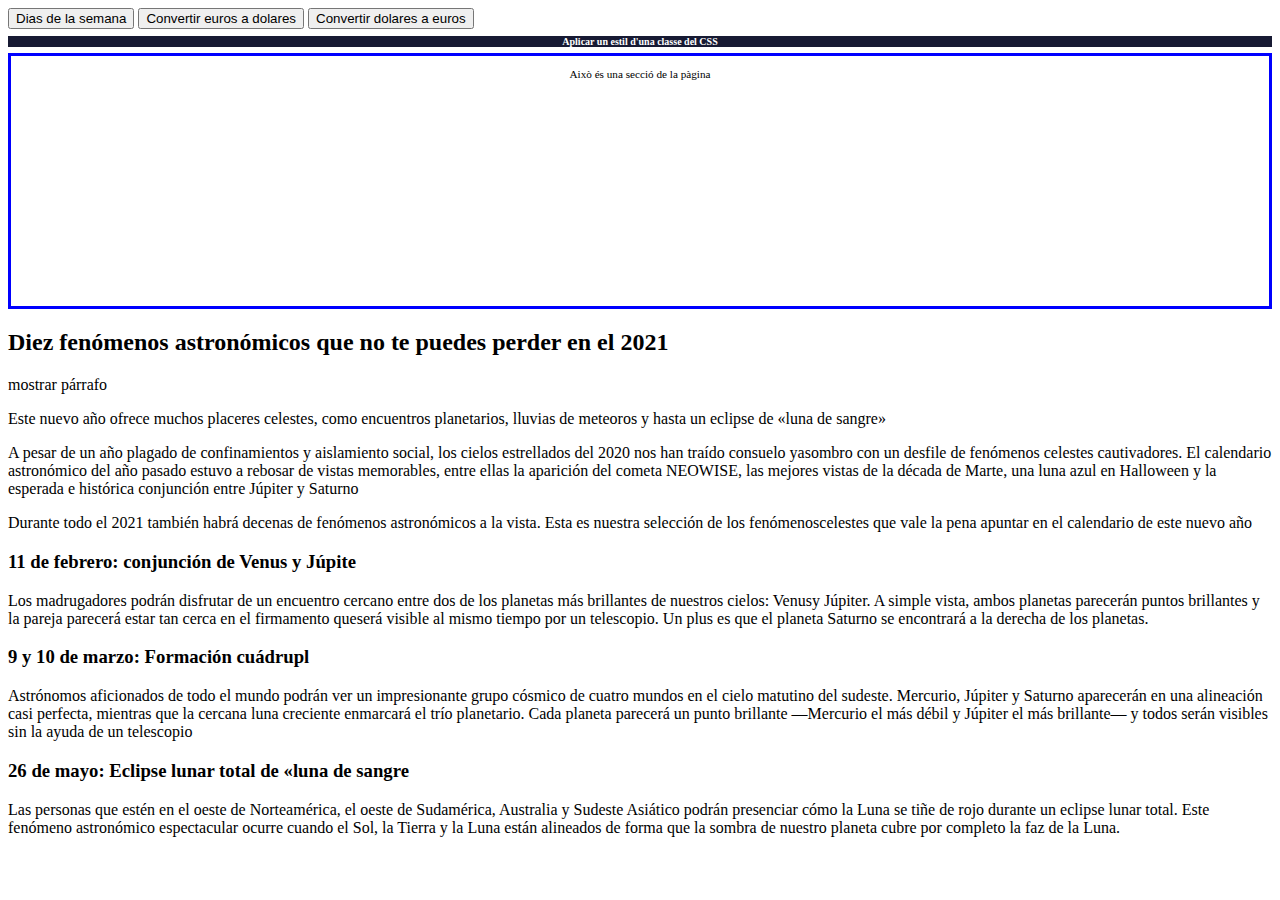
<file: Javascript/practica5/Ejercicio_1_2_3/Ejercicio_1_2_3.html>
<!DOCTYPE html>
<html lang="en">
<head>
    <meta charset="UTF-8">
    <meta http-equiv="X-UA-Compatible" content="IE=edge">
    <meta name="viewport" content="width=device-width, initial-scale=1.0">
    <title>Document</title>
    <script src="./1.js"></script>
    <link rel="stylesheet" href="style.css">
    

</head>
<body>
    <button onclick="diasSemana()">Dias de la semana</button>
    <button onclick="euroDolar()">Convertir euros a dolares</button>
    <button onclick="dolarEuro()">Convertir dolares a euros</button>
    
    <main>
        <h1 class="h1">Aplicar un estil d'una classe del CSS</h1>

        <section class="section" id="section">
            
            <p>Això és una secció de la pàgina</p>

        </section>

        <h2>
            Diez fenómenos astronómicos que no te puedes perder en el 2021
        </h2>

        <div>
            <p>mostrar párrafo</p>
        </div>

        <div>
            <p>Este nuevo año ofrece muchos placeres celestes, como encuentros planetarios, lluvias de meteoros y hasta un eclipse de «luna de sangre»</p>
        </div>

        <p>
            A pesar de un año plagado de confinamientos y aislamiento social, los cielos estrellados del 2020 nos han traído consuelo yasombro con un desfile de fenómenos celestes cautivadores. El calendario astronómico del año pasado estuvo a rebosar de vistas memorables, entre ellas la aparición del cometa NEOWISE, las mejores vistas de la década de Marte, una luna azul en Halloween y la esperada e histórica conjunción entre Júpiter y Saturno
        </p>
            Durante todo el 2021 también habrá decenas de fenómenos astronómicos a la vista. Esta es nuestra selección de los fenómenoscelestes que vale la pena apuntar en el calendario de este nuevo año
        <p>

        <h3>
            11 de febrero: conjunción de Venus y Júpite
        </h3>

        <p>
            Los madrugadores podrán disfrutar de un encuentro cercano entre dos de los planetas más brillantes de nuestros cielos: Venusy Júpiter. A simple vista, ambos planetas parecerán puntos brillantes y la pareja parecerá estar tan cerca en el firmamento queserá visible al mismo tiempo por un telescopio. Un plus es que el planeta Saturno se encontrará a la derecha de los planetas. 
        </p>
        
        <h3>
            9 y 10 de marzo: Formación cuádrupl
        </h3>

        <p>
            Astrónomos aficionados de todo el mundo podrán ver un impresionante grupo cósmico de cuatro mundos en el cielo matutino del sudeste. Mercurio, Júpiter y Saturno aparecerán en una alineación casi perfecta, mientras que la cercana luna creciente enmarcará el trío planetario. Cada planeta parecerá un punto brillante —Mercurio el más débil y Júpiter el más brillante— y todos serán visibles sin la ayuda de un telescopio
        </p>

        <h3>
            26 de mayo: Eclipse lunar total de «luna de sangre
        </h3>

        <p>
            Las personas que estén en el oeste de Norteamérica, el oeste de Sudamérica, Australia y Sudeste Asiático podrán presenciar cómo la Luna se tiñe de rojo durante un eclipse lunar total. Este fenómeno astronómico espectacular ocurre cuando el Sol, la Tierra y la Luna están alineados de forma que la sombra de nuestro planeta cubre por completo la faz de la Luna.
        </p>

    
        
    </main>
</body>
</html>
</file>
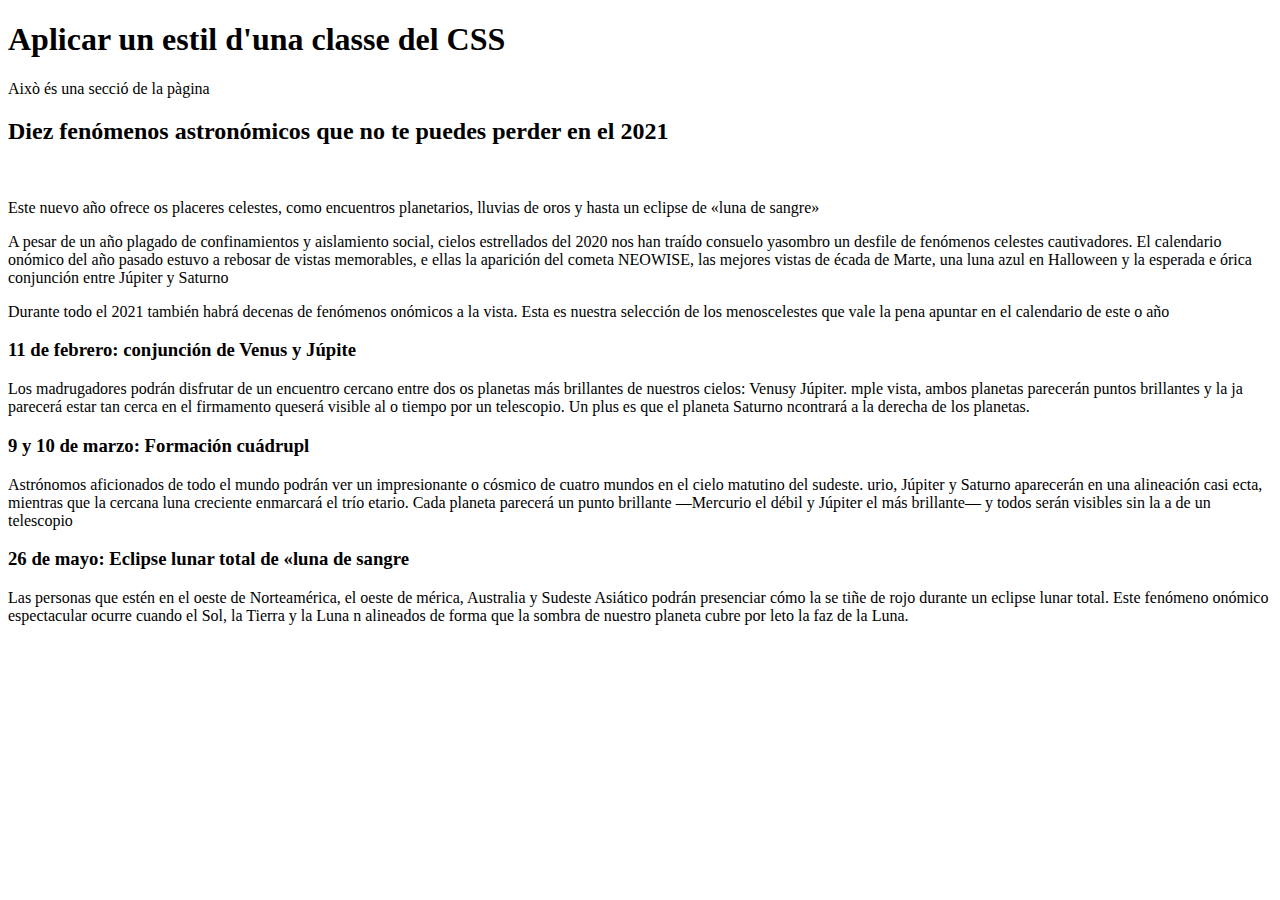
<file: Javascript/practica5/Ejercicio_4/Ejercicio_4.html>
<!DOCTYPE html>
<html lang="en">

<head>
    <meta charset="UTF-8">
    <meta http-equiv="X-UA-Compatible" content="IE=edge">
    <meta name="viewport" content="width=device-width, initial-scale=1.0">
    <title>Document</title>
    <link rel="stylesheet" href="style4.css">
</head>

<body>

    <main>
        <h1>Aplicar un estil d'una classe del CSS</h1>
        <section>
            <p>Això és una secció de la pàgina</p>
        </section>
        <h2>
            Diez fenómenos astronómicos que no te puedes perder en el 2021
        </h2>
        <p class="ocultar" onclick="mostrarParrafo()">Mostrar párrafo</p>
        <p class="visible" onclick="ocultarParrafo()">Este nuevo año ofrece os placeres celestes, como encuentros
            planetarios, lluvias de oros y hasta un eclipse de «luna de sangre»</p>
        <p>
            A pesar de un año plagado de confinamientos y aislamiento social, cielos estrellados del 2020 nos han traído
            consuelo yasombro un desfile de fenómenos celestes cautivadores. El calendario onómico del año pasado estuvo
            a
            rebosar de vistas memorables, e ellas la aparición del cometa NEOWISE, las mejores vistas de écada de Marte,
            una
            luna azul en Halloween y la esperada e órica conjunción entre Júpiter y Saturno
        </p>
        <p>
            Durante todo el 2021 también habrá decenas de fenómenos onómicos a la vista. Esta es nuestra selección de
            los
            menoscelestes que vale la pena apuntar en el calendario de este o año
        </p>
        <h3>
            11 de febrero: conjunción de Venus y Júpite
        </h3>
        <p>
            Los madrugadores podrán disfrutar de un encuentro cercano entre dos os planetas más brillantes de nuestros
            cielos: Venusy Júpiter. mple vista, ambos planetas parecerán puntos brillantes y la ja parecerá estar tan
            cerca
            en el firmamento queserá visible al o tiempo por un telescopio. Un plus es que el planeta Saturno ncontrará
            a la
            derecha de los planetas.
        </p>

        <h3>
            9 y 10 de marzo: Formación cuádrupl
        </h3>
        <p>
            Astrónomos aficionados de todo el mundo podrán ver un impresionante o cósmico de cuatro mundos en el cielo
            matutino del sudeste. urio, Júpiter y Saturno aparecerán en una alineación casi ecta, mientras que la
            cercana
            luna creciente enmarcará el trío etario. Cada planeta parecerá un punto brillante —Mercurio el débil y
            Júpiter
            el más brillante— y todos serán visibles sin la a de un telescopio
        </p>
        <h3>
            26 de mayo: Eclipse lunar total de «luna de sangre
        </h3>
        <p>
            Las personas que estén en el oeste de Norteamérica, el oeste de mérica, Australia y Sudeste Asiático podrán
            presenciar cómo la se tiñe de rojo durante un eclipse lunar total. Este fenómeno onómico espectacular ocurre
            cuando el Sol, la Tierra y la Luna n alineados de forma que la sombra de nuestro planeta cubre por leto la
            faz
            de la Luna.
        </p>
    </main>

    <script>
        /* Actividad 4

Ocultar parrafo y volverlo a enseñar 
*/

        function ocultarParrafo() {
            let parrafo = document.getElementsByTagName("p");
            parrafo[1].className = "visible";
            parrafo[2].className = "ocultar";
        }

        function mostrarParrafo() {
            let parrafo = document.getElementsByTagName("p");
            parrafo[1].className = "ocultar";
            parrafo[2].className = "visible";
        }
    </script>

</body>

</html>
</file>
<file: HTML+CSS/1rpractica/style.css>
table *, table {
    font-family: 'Times New Roman', Times, serif;
    border-width: 2pt;
    border-color: #ff0100;
    border-style: solid;
}

table{
    width: 50%;
    height: fit-content;
}

main{
    display: flex;
    border-width: 2pt;
    width: 100%;
    border-color: #808080;
    border-style: solid;
    background-color: #f5f5dc;

    align-items: center;
    justify-content: center;
}
</file>
<file: HTML+CSS/2npractica/style.css>
section{
    display: flex;
    border-width: 2pt;
    border-color: red;
    border-style: solid;
}

section *{
    flex-direction: column;
}

.element1{
    font-size: 3rem;
    background-color: blue;
}

.element2{
    font-size: 2rem;
    background-color: green;
}
</file>
<file: HTML+CSS/4rpractica/style.css>
header{
    display: flex;
    flex-direction: column;
}

header section.title{
    display: flex;
    flex-direction: row;
    align-items: center;
    justify-content: space-between;
}

header section.title a{
    text-decoration: none;
    text-align: center;
    font-size: 10vw;
    font-family: 'Dancing Script', cursive;
    color: #71628a;
}

header section.title img{
    width: auto;
    height: 25vh;
}

header section.nav ul{
    display: flex;
    flex-direction: row;
    justify-content: space-evenly;
    list-style: none;
}

header section.nav a{
    text-decoration: none;
    color: #c3e6d6;
    font-size: 1.7vw;
}

main article,
main aside {
    font-size: 1.5vw;
    font-family: 'Dancing Script', cursive;
}

main article{
    color: #ac9ac9
}

main article div{
    background-color: #d2c6e6;
    color: black;
    padding: 0.5vw;
    font-family: 'Times New Roman', Times, serif;
}

main article .img{
    display: flex;
    flex-direction: row;
    justify-content: center;
    width: 100%;
    height: auto;
}

main article img{
    width: auto;
    height: 30vw;
}

main aside{
    color: #ac9ac9
}

main aside div {
    background-color: #d2c6e6;
    color:black;
    padding: 1vw;
    font-family: 'Times New Roman', Times, serif;
}



main aside img{
    width: auto;
    height: 50vh;
}

main aside a{
    text-decoration: none;
    color:black;
}

main aside .text{
    display: flex;
    flex-direction: row;

}

footer{
    background-color:rgb(75, 75, 75);
    color: white;
    display: flex;
    flex-direction: row;
    align-items: center;
    justify-content: space-between;
}

footer a{
    text-decoration: none;
    color: white;
}

footer h3 {
    font-size: 1vw;
}

footer h3:first-child {
    margin-left: 1vw;
}
</file>
<file: HTML+CSS/5npractica/style.css>
header{
    display: flex;
    flex-direction: column;
}

header section.title{
    display: flex;
    flex-direction: row;
    align-items: center;
    justify-content: space-between;
}

header section.title a{
    text-decoration: none;
    text-align: center;
    font-size: 10vw;
    font-family: 'Dancing Script', cursive;
    color: #71628a;
}

header section.title img{
    width: auto;
    height: 25vh;
}

header section.nav ul{
    display: flex;
    flex-direction: row;
    justify-content: space-evenly;
    list-style: none;
}

header section.nav a{
    text-decoration: none;
    color: #c3e6d6;
    font-size: 1.7vw;
}

main article,
main aside {
    font-size: 1.5vw;
    font-family: 'Dancing Script', cursive;
}

main article{
    color: #ac9ac9
}

main article div{
    background-color: #d2c6e6;
    color: black;
    padding: 0.5vw;
    font-family: 'Times New Roman', Times, serif;
}

main article .img{
    display: flex;
    flex-direction: row;
    justify-content: center;
    width: 100%;
    height: auto;
}

main article img{
    width: auto;
    height: 30vw;
}

main aside{
    color: #ac9ac9
}

main aside div {
    background-color: #d2c6e6;
    color:black;
    padding: 1vw;
    font-family: 'Times New Roman', Times, serif;
}



main aside img{
    width: auto;
    height: 50vh;
}

main aside a{
    text-decoration: none;
    color:black;
}

main aside .text{
    display: flex;
    flex-direction: row;

}

footer{
    background-color:rgb(75, 75, 75);
    color: white;
    display: flex;
    flex-direction: row;
    align-items: center;
    justify-content: space-between;
}

footer a{
    text-decoration: none;
    color: white;
}

footer h3 {
    font-size: 1vw;
}

footer h3:first-child {
    margin-left: 1vw;
}




/* CSS formulario */

main form{
    display: flex;
    flex-direction: column;
    align-items: center;
    justify-content: space-between;
    font-size: 1.7vw;
    font-family: 'Dancing Script', cursive;
    color: #ac9ac9
}

main form input[type="submit"],
main form input[type="reset"]{
    flex-direction: column;
}

main form input[type="submit"]{
    background-color: #c3e6d6;
}

main form input[type="reset"]{
    background-color: #ac9ac9;
}
</file>
<file: Javascript/practica5/Ejercicio_1_2_3/style.css>
main h1.h1{
    color: white;
    font-size: 10px;
    text-align: center;
    background-color: rgb(23, 26, 51);
}

main section.section{
    font-size: 0.7em;
    text-align: center;
    width: auto;
    height: 250px;
    border: solid 3px blue;
}
</file>
<file: Javascript/practica5/Ejercicio_4/style4.css>
main p.ocultar {
    color: white;
}

main p.visible{
    color: rgb(0, 0, 0);
}
</file>
